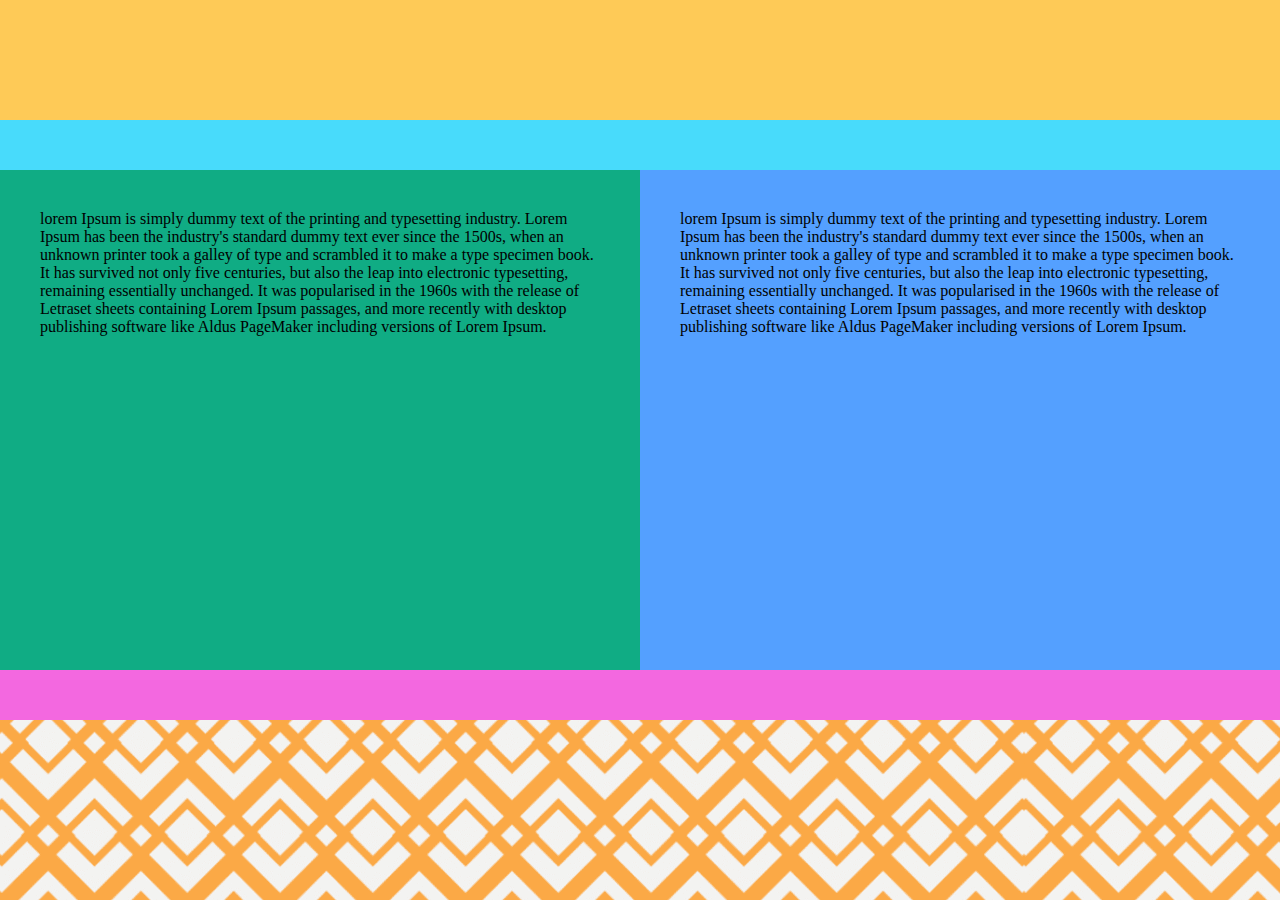
<file: index.html>
<!DOCTYPE html>
<html>
<head>
	<meta charset="utf-8">
	<meta name="viewport" content="width=device-width, initial-scale=1">
	<title>maquetacion en div </title>
	<link rel="stylesheet" type="text/css" href="css/estilo.css">
</head>
<body>

<div id="main">  

<div id="header"></div>
<div id="nav"></div>
<div id="section">
   
   <div id="izquierda">

   	<p>lorem Ipsum is simply dummy text of the printing and typesetting industry. Lorem Ipsum has been the industry's standard dummy text ever since the 1500s, when an unknown printer took a galley of type and scrambled it to make a type specimen book. It has survived not only five centuries, but also the leap into electronic typesetting, remaining essentially unchanged. It was popularised in the 1960s with the release of Letraset sheets containing Lorem Ipsum passages, and more recently with desktop publishing software like Aldus PageMaker including versions of Lorem Ipsum.
	
	</p>
</div>

   <div id="derecha">

   	<p>lorem Ipsum is simply dummy text of the printing and typesetting industry. Lorem Ipsum has been the industry's standard dummy text ever since the 1500s, when an unknown printer took a galley of type and scrambled it to make a type specimen book. It has survived not only five centuries, but also the leap into electronic typesetting, remaining essentially unchanged. It was popularised in the 1960s with the release of Letraset sheets containing Lorem Ipsum passages, and more recently with desktop publishing software like Aldus PageMaker including versions of Lorem Ipsum.
	
	</p>

</div>
	
</div>

<div id="footer"></div>

</div>




</body>
</html>
</file>
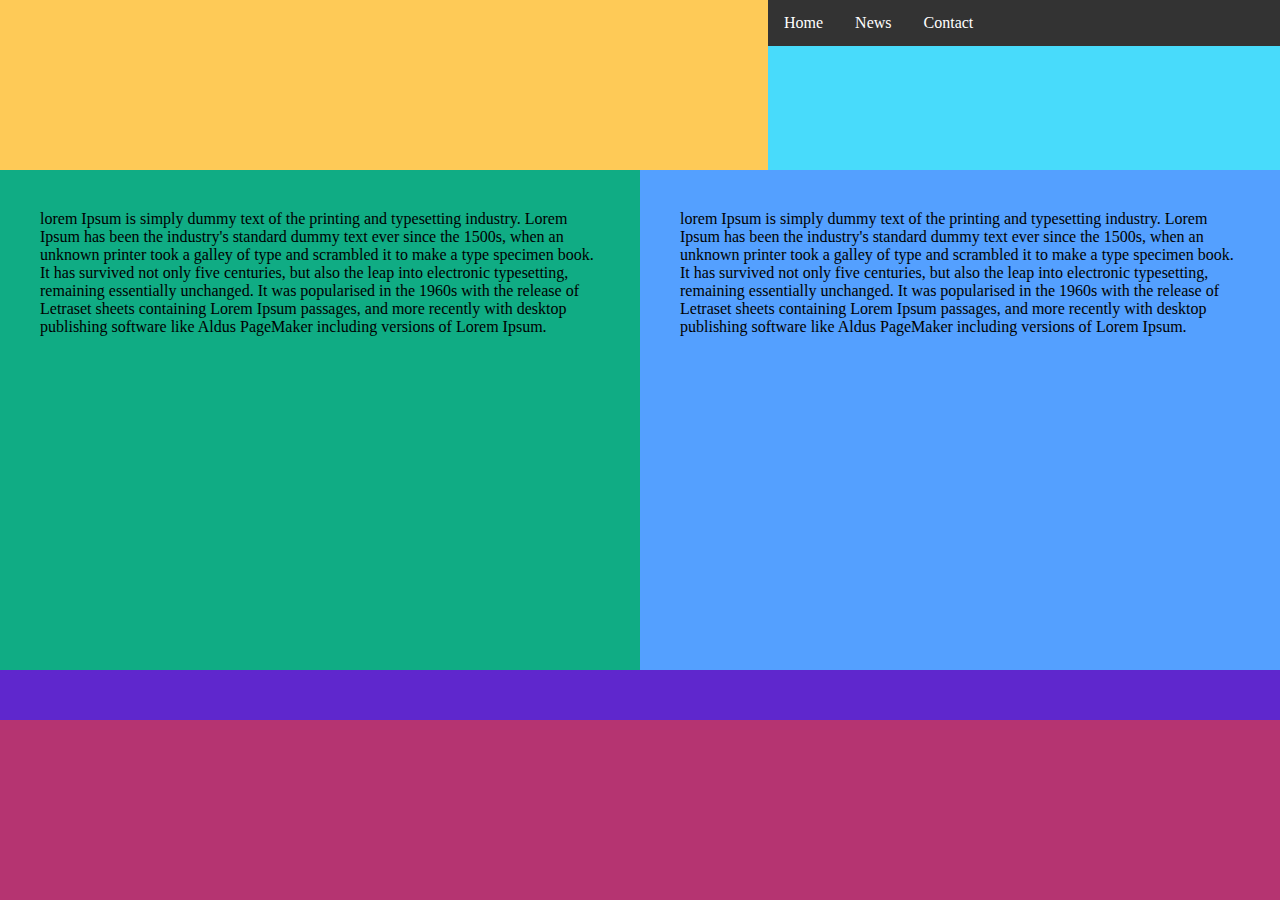
<file: semantico.html>
<!DOCTYPE html>
<html>
<head>
	<meta charset="utf-8">
	<meta name="viewport" content="width=device-width, initial-scale=1">
	<title>maquetacion en HTML5 </title>
	<link rel="stylesheet" type="text/css" href="css/estilo2.css">
</head>
<body>

<main>  

<header></header>
<nav>
	

<ul>
 <li ><a href="#home">Home</a></li>
 <li ><a href="#news">News</a></li>
 <li><a href="#contact">Contact</a></li>
</ul>

</nav>
<section>
   
   <article id="izquierda">

   	<p>lorem Ipsum is simply dummy text of the printing and typesetting industry. Lorem Ipsum has been the industry's standard dummy text ever since the 1500s, when an unknown printer took a galley of type and scrambled it to make a type specimen book. It has survived not only five centuries, but also the leap into electronic typesetting, remaining essentially unchanged. It was popularised in the 1960s with the release of Letraset sheets containing Lorem Ipsum passages, and more recently with desktop publishing software like Aldus PageMaker including versions of Lorem Ipsum.
	
	</p> </article>


   <article id="derecha">

   	<p>lorem Ipsum is simply dummy text of the printing and typesetting industry. Lorem Ipsum has been the industry's standard dummy text ever since the 1500s, when an unknown printer took a galley of type and scrambled it to make a type specimen book. It has survived not only five centuries, but also the leap into electronic typesetting, remaining essentially unchanged. It was popularised in the 1960s with the release of Letraset sheets containing Lorem Ipsum passages, and more recently with desktop publishing software like Aldus PageMaker including versions of Lorem Ipsum.
	
	</p> </article>

	</section>
<footer></footer>
</main>

</body>
</html>
</file>
<file: css/estilo.css>
*{
	margin: 0;
	padding: 0;
	box-sizing: border-box;

}

body{
	background-image: url(../img/fondo.png);
}

#main{

	width: 1280px;
	height: 720px;
	background-color: #5f27cd;
	margin-left: auto;
	margin-right: auto;
}

#header{

	width:100%;
	height: 120px;
	background-color: #feca57;
	
}

#nav{

	width:100%;
	height:50px;
	background-color: #48dbfb;
	
}

#section{

	width:100%;
	height:500px;
	background-color: #341f97;
	
}

#footer{

	width:100%;
	height:50px;
	background-color: #f368e0;

}	

#izquierda{

	width:50%;
	height:500px;
	background-color: #10ac84;
float: left;
padding: 40px;
}


#derecha{

	width:50%;
	height:500px;
	background-color: #54a0ff;
float: left;
padding: 40px;
}
</file>
<file: css/estilo2.css>
*{
	margin: 0;
	padding: 0;
	box-sizing: border-box;

}

body{
background-color:#B53471;
}

main{

	width: 1280px;
	height: 720px;
	background-color: #5f27cd;
	margin-left: auto;
	margin-right: auto;
}

header{

	width:60%;
	height:170px;
	background-color: #feca57;
	float: left;
}

nav{

	width:40%;
	height:170px;
	background-color: #48dbfb;
	float: right;
}

section{

	width:100%;
	height:500px;
	background-color: #341f97;
	
}

footer{

	width:100%;
	height:50px;
	background-color: #f368e0;

}	

#izquierda{

	width:50%;
	height:500px;
	background-color: #10ac84;
float: left;
padding: 40px;
}


#derecha{

	width:50%;
	height:500px;
	background-color: #54a0ff;
float: left;
padding: 40px;

}

 ul  {
  list-style-type: none;
  margin: 0;
  padding: 0;
  overflow: hidden;
  background-color: #333;
}

li {
   float: left;
}

li a {
  display: block;
  color: white;
  text-align: center;
  padding: 14px 16px;
  text-decoration: none;
}

li a:hover:not(.active) {
  background-color: #111;
}

.active {
  background-color: #4CAF50;
}
</file>
